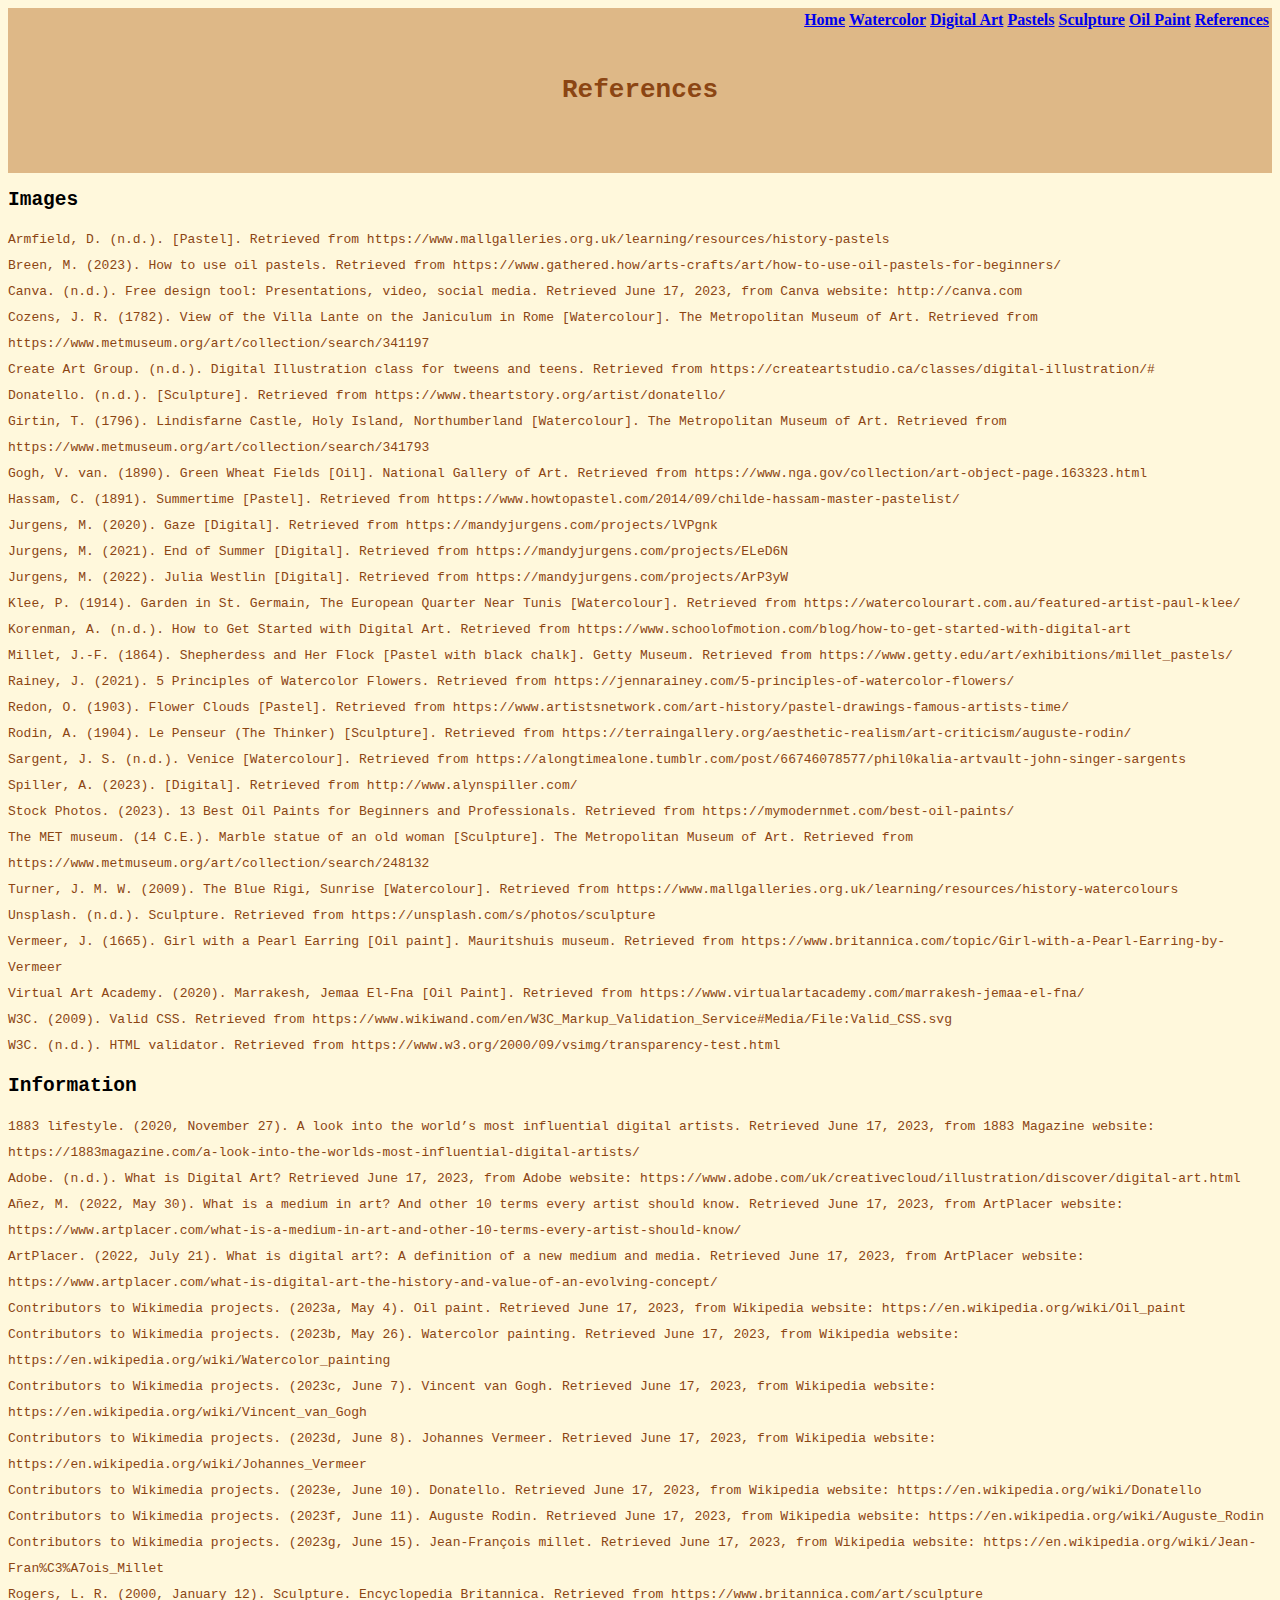
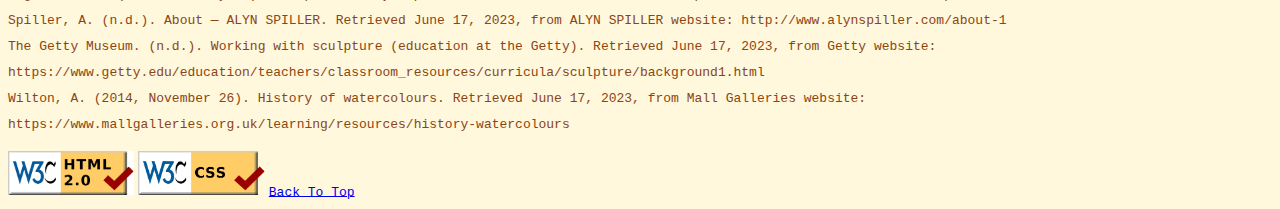
<file: references.html>
<!--This webpage shows the citations for all images and resources used-->
<!doctype html>
<html lang="en">
	<head>
		<meta charset = "UTF-8">
		<title>References</title>
		<link rel = "stylesheet" type = "text/css" href = "style.css">
	</head>	
	
	<body class="references">
		<!--add menu to webpage-->
		<table class="menu" id="top">
			<tr>
				<th><a href="index.html">Home</a></th>
				<th><a href="watercolor.html">Watercolor</a></th>
				<th><a href="digital_art.html">Digital Art</a></th>
				<th><a href="pastels.html">Pastels</a></th>
				<th><a href="sculpture.html">Sculpture</a></th>
				<th><a href="oil_paint.html">Oil Paint</a></th>
				<th><a href="references.html">References</a></th>
			</tr>
		</table>
		
		<!--add header-->
		<div class="title-rectangle">
			<h1 class="references">References</h1>
		</div>
		
		<h2>Images</h2>
		<p class="citation">
			Armfield, D. (n.d.). [Pastel]. Retrieved from https://www.mallgalleries.org.uk/learning/resources/history-pastels
			<br>
			Breen, M. (2023). How to use oil pastels. Retrieved from https://www.gathered.how/arts-crafts/art/how-to-use-oil-pastels-for-beginners/
			<br>
			Canva. (n.d.). Free design tool: Presentations, video, social media. Retrieved June 17, 2023, from Canva website: http://canva.com
			<br>
			Cozens, J. R. (1782). View of the Villa Lante on the Janiculum in Rome [Watercolour]. The Metropolitan Museum of Art. Retrieved from https://www.metmuseum.org/art/collection/search/341197
			<br>
			Create Art Group. (n.d.). Digital Illustration class for tweens and teens. Retrieved from https://createartstudio.ca/classes/digital-illustration/#
			<br>
			Donatello. (n.d.). [Sculpture]. Retrieved from https://www.theartstory.org/artist/donatello/
			<br>
			Girtin, T. (1796). Lindisfarne Castle, Holy Island, Northumberland [Watercolour]. The Metropolitan Museum of Art. Retrieved from https://www.metmuseum.org/art/collection/search/341793
			<br>
			Gogh, V. van. (1890). Green Wheat Fields [Oil]. National Gallery of Art. Retrieved from https://www.nga.gov/collection/art-object-page.163323.html
			<br>
			Hassam, C. (1891). Summertime [Pastel]. Retrieved from https://www.howtopastel.com/2014/09/childe-hassam-master-pastelist/
			<br>
			Jurgens, M. (2020). Gaze [Digital]. Retrieved from https://mandyjurgens.com/projects/lVPgnk
			<br>
			Jurgens, M. (2021). End of Summer [Digital]. Retrieved from https://mandyjurgens.com/projects/ELeD6N
			<br>
			Jurgens, M. (2022). Julia Westlin [Digital]. Retrieved from https://mandyjurgens.com/projects/ArP3yW
			<br>
			Klee, P. (1914). Garden in St. Germain, The European Quarter Near Tunis [Watercolour]. Retrieved from https://watercolourart.com.au/featured-artist-paul-klee/
			<br>
			Korenman, A. (n.d.). How to Get Started with Digital Art. Retrieved from https://www.schoolofmotion.com/blog/how-to-get-started-with-digital-art
			<br>
			Millet, J.-F. (1864). Shepherdess and Her Flock [Pastel with black chalk]. Getty Museum. Retrieved from https://www.getty.edu/art/exhibitions/millet_pastels/
			<br>
			Rainey, J. (2021). 5 Principles of Watercolor Flowers. Retrieved from https://jennarainey.com/5-principles-of-watercolor-flowers/
			<br>
			Redon, O. (1903). Flower Clouds [Pastel]. Retrieved from https://www.artistsnetwork.com/art-history/pastel-drawings-famous-artists-time/
			<br>
			Rodin, A. (1904). Le Penseur (The Thinker) [Sculpture]. Retrieved from https://terraingallery.org/aesthetic-realism/art-criticism/auguste-rodin/
			<br>
			Sargent, J. S. (n.d.). Venice [Watercolour]. Retrieved from https://alongtimealone.tumblr.com/post/66746078577/phil0kalia-artvault-john-singer-sargents
			<br>
			Spiller, A. (2023). [Digital]. Retrieved from http://www.alynspiller.com/
			<br>
			Stock Photos. (2023). 13 Best Oil Paints for Beginners and Professionals. Retrieved from https://mymodernmet.com/best-oil-paints/
			<br>
			The MET museum. (14 C.E.). Marble statue of an old woman [Sculpture]. The Metropolitan Museum of Art. Retrieved from https://www.metmuseum.org/art/collection/search/248132
			<br>
			Turner, J. M. W. (2009). The Blue Rigi, Sunrise [Watercolour]. Retrieved from https://www.mallgalleries.org.uk/learning/resources/history-watercolours
			<br>
			Unsplash. (n.d.). Sculpture. Retrieved from https://unsplash.com/s/photos/sculpture
			<br>
			Vermeer, J. (1665). Girl with a Pearl Earring [Oil paint]. Mauritshuis museum. Retrieved from https://www.britannica.com/topic/Girl-with-a-Pearl-Earring-by-Vermeer
			<br>
			Virtual Art Academy. (2020). Marrakesh, Jemaa El-Fna [Oil Paint]. Retrieved from https://www.virtualartacademy.com/marrakesh-jemaa-el-fna/
			<br>
			W3C. (2009). Valid CSS. Retrieved from https://www.wikiwand.com/en/W3C_Markup_Validation_Service#Media/File:Valid_CSS.svg
			<br>
			W3C. (n.d.). HTML validator. Retrieved from https://www.w3.org/2000/09/vsimg/transparency-test.html
		</p>
			
		<h2>Information</h2>
		<p class="citation">
			1883 lifestyle. (2020, November 27). A look into the world’s most influential digital artists. Retrieved June 17, 2023, from 1883 Magazine website: https://1883magazine.com/a-look-into-the-worlds-most-influential-digital-artists/
			<br>
			Adobe. (n.d.). What is Digital Art? Retrieved June 17, 2023, from Adobe website: https://www.adobe.com/uk/creativecloud/illustration/discover/digital-art.html
			<br>
			Añez, M. (2022, May 30). What is a medium in art? And other 10 terms every artist should know. Retrieved June 17, 2023, from ArtPlacer website: https://www.artplacer.com/what-is-a-medium-in-art-and-other-10-terms-every-artist-should-know/
			<br>
			ArtPlacer. (2022, July 21). What is digital art?: A definition of a new medium and media. Retrieved June 17, 2023, from ArtPlacer website: https://www.artplacer.com/what-is-digital-art-the-history-and-value-of-an-evolving-concept/
			<br>
			Contributors to Wikimedia projects. (2023a, May 4). Oil paint. Retrieved June 17, 2023, from Wikipedia website: https://en.wikipedia.org/wiki/Oil_paint
			<br>
			Contributors to Wikimedia projects. (2023b, May 26). Watercolor painting. Retrieved June 17, 2023, from Wikipedia website: https://en.wikipedia.org/wiki/Watercolor_painting
			<br>
			Contributors to Wikimedia projects. (2023c, June 7). Vincent van Gogh. Retrieved June 17, 2023, from Wikipedia website: https://en.wikipedia.org/wiki/Vincent_van_Gogh
			<br>
			Contributors to Wikimedia projects. (2023d, June 8). Johannes Vermeer. Retrieved June 17, 2023, from Wikipedia website: https://en.wikipedia.org/wiki/Johannes_Vermeer
			<br>
			Contributors to Wikimedia projects. (2023e, June 10). Donatello. Retrieved June 17, 2023, from Wikipedia website: https://en.wikipedia.org/wiki/Donatello
			<br>
			Contributors to Wikimedia projects. (2023f, June 11). Auguste Rodin. Retrieved June 17, 2023, from Wikipedia website: https://en.wikipedia.org/wiki/Auguste_Rodin
			<br>
			Contributors to Wikimedia projects. (2023g, June 15). Jean-François millet. Retrieved June 17, 2023, from Wikipedia website: https://en.wikipedia.org/wiki/Jean-Fran%C3%A7ois_Millet
			<br>
			Rogers, L. R. (2000, January 12). Sculpture. Encyclopedia Britannica. Retrieved from https://www.britannica.com/art/sculpture
			<br>
			Spiller, A. (n.d.). About — ALYN SPILLER. Retrieved June 17, 2023, from ALYN SPILLER website: http://www.alynspiller.com/about-1
			<br>
			The Getty Museum. (n.d.). Working with sculpture (education at the Getty). Retrieved June 17, 2023, from Getty website: https://www.getty.edu/education/teachers/classroom_resources/curricula/sculpture/background1.html
			<br>
			Wilton, A. (2014, November 26). History of watercolours. Retrieved June 17, 2023, from Mall Galleries website: https://www.mallgalleries.org.uk/learning/resources/history-watercolours
			<br>
		</p>

		<!--css and html validators-->
		<a href="https://validator.w3.org/nu/?doc=https%3A%2F%2Fchenwinnie0.github.io%2Fhome%2Freferences.html"><img class="validator" src="images/html_validator.png" alt="html validator"></a>
		<a href="https://jigsaw.w3.org/css-validator/validator?uri=https%3A%2F%2Fchenwinnie0.github.io%2Fhome%2Fstyle.css&profile=css3svg&usermedium=all&warning=1&vextwarning=&lang=en"><img class="validator" src="images/css_validator.png" alt="css validator"></a>
		
		<a id="link" href="#top">Back To Top</a>
	</body>

</html>
</file>
<file: style.css>
/*This is a cascading style sheet to format the html webpage*/

/*general styles for all html pages*/
/*  */
h1, h2, h3, h4, p, div{
	font-family:monospace;
}
img{
	width:30%;
	height:20%
}
.menu{
	float:right;
}
th a:hover{
	color:LightPink;
}
ul+a:hover{
	color:LightPink;
}
.validator{
	width:10%;
	height:5%;
}
.italic{
	font-style:italic;
}
.reference{
	font-size:60%;
}
.reference.right-align{
	text-align:right;
}
.caption{
	font-size:80%;
}

.title-rectangle{
	text-align:center;
	padding:50px;
}
.history{
	padding:2%;
	margin-top:1%;
}
/*Style for index.html*/
body.index{
	background-color:OldLace;
}
body.index .title-rectangle{
	color:Linen;
	background:SaddleBrown;
}
#index_desc{
	color:#dbc3ab
}
.description-rectangle{
	padding:50px;
	background:BurlyWood;
	color:SaddleBrown;
	text-align:center;
}	
.heading-img{
	filter:brightness(70%);
	margin:1.5%;
}	
.heading-img:hover{
	filter:brightness(100%);
}

/*Style for watercolor.html*/
body.watercolor{
	background-color:AliceBlue;
}
body.watercolor>.title-rectangle{
	background:LightSteelBlue;
	color:LightCyan;
}
#watercolor_desc{
	color:Azure;
}
div.watercolor>img{
	margin-left:1%;
	margin-right:1%;
}
body.watercolor .artists{
	background-color:Ivory;
	text-align:center;
	padding:2%;
}
#watercolor-materials{
	background-color:LightSteelBlue;
	padding:2%;
}

/*Style for digital art.html*/
body.dig_art{
	background-color:Lavender;
}
body.dig_art>.title-rectangle{
	background:DarkSlateBlue;
	color:Thistle;
}
body.dig_art .history{
	background-color:Snow;
	padding-bottom:5%;
}
#digital_desc{
	color:snow;
}
.dig_art img{
	float:right;
	margin-left:2%;
}
.dig_art img:hover{
	border:4px outset RebeccaPurple;
}
div.dig_art{
	font-size:150%;
	padding:2%;
	margin-bottom:4%;
}
table.drawing_software{
	border:2px solid DarkSlateBlue;
	width:100%;
	height:150px;
}
div.drawing_software{
	text-align:center;
	padding:1%;
	background:Thistle;
	margin-bottom:1%
}
#digital-materials{
	background-color:Snow;
	padding:2%;
	margin-bottom:1%;
}

/*Style for pastels.html*/
body.pastels{
	background-color:NavajoWhite;
}
body.pastels>.title-rectangle{
	background:Chocolate;
	color:LemonChiffon;
}
div.pastels>img{
	margin-left:2%;
	margin-right:2%;
}
div.artists{
	font-size:110%;
	padding:2%;
}
p.pastels+.artists{
	background-color:Peru;
	text-align:center;
	padding:2%;
}
#pastels-materials{
	background-color:LemonChiffon;
	padding:2%;
	margin-bottom:1%;
}

/*Style for sculpture.html*/
body.sculpture{
	background-color:Linen;
}
body.sculpture>.title-rectangle{
	background:RosyBrown;
	color:OldLace;
}
body.sculpture>.history{
	background-color:Snow;
	font-size:125%;
	padding:2%;
}
div.sculpture img{
	float:right;
	margin-left:2%;
}
.sculpture img:hover{
	border:4px outset Pink;
}
.history_desc{
	margin-bottom:12%;
}
body.sculpture>.artists{
	background-color:AliceBlue;
	text-align:center;
	padding:2%;
}
#sculpture-materials{
	padding:2%;
	background-color:SeaShell;
	margin-bottom:1%;
}

/*Style for oil paint.html*/
body.oil_paint{
	background-color:DarkOliveGreen;
}
body.oil_paint>.title-rectangle{
	background:#c3d1be;
	color:DarkSlateGrey;
}
body.oil_paint>.history{
	background-color:LightYellow;
}
body.oil_paint>.artists{
	background-color:#c5d1b4;
	padding:2%;
}
img.oil_paint{
	float:right;
}
body.oil_paint>.artists p{
	padding-bottom:18%;
}
#oil-materials{
	padding:2%;
	background-color:DarkSlateGrey;
	color:HoneyDew;
	margin-bottom:1%;
}

/*Style for refrence.html*/
body.references{
	background-color:CornSilk;
}
body.references>.title-rectangle{
	background:BurlyWood;
	color:SaddleBrown;
}
.citation{
	line-height:2;
	color:SaddleBrown;
}
#link{
	font-family:monospace;
}
#link:hover{
	color:LightPink;
}
</file>
